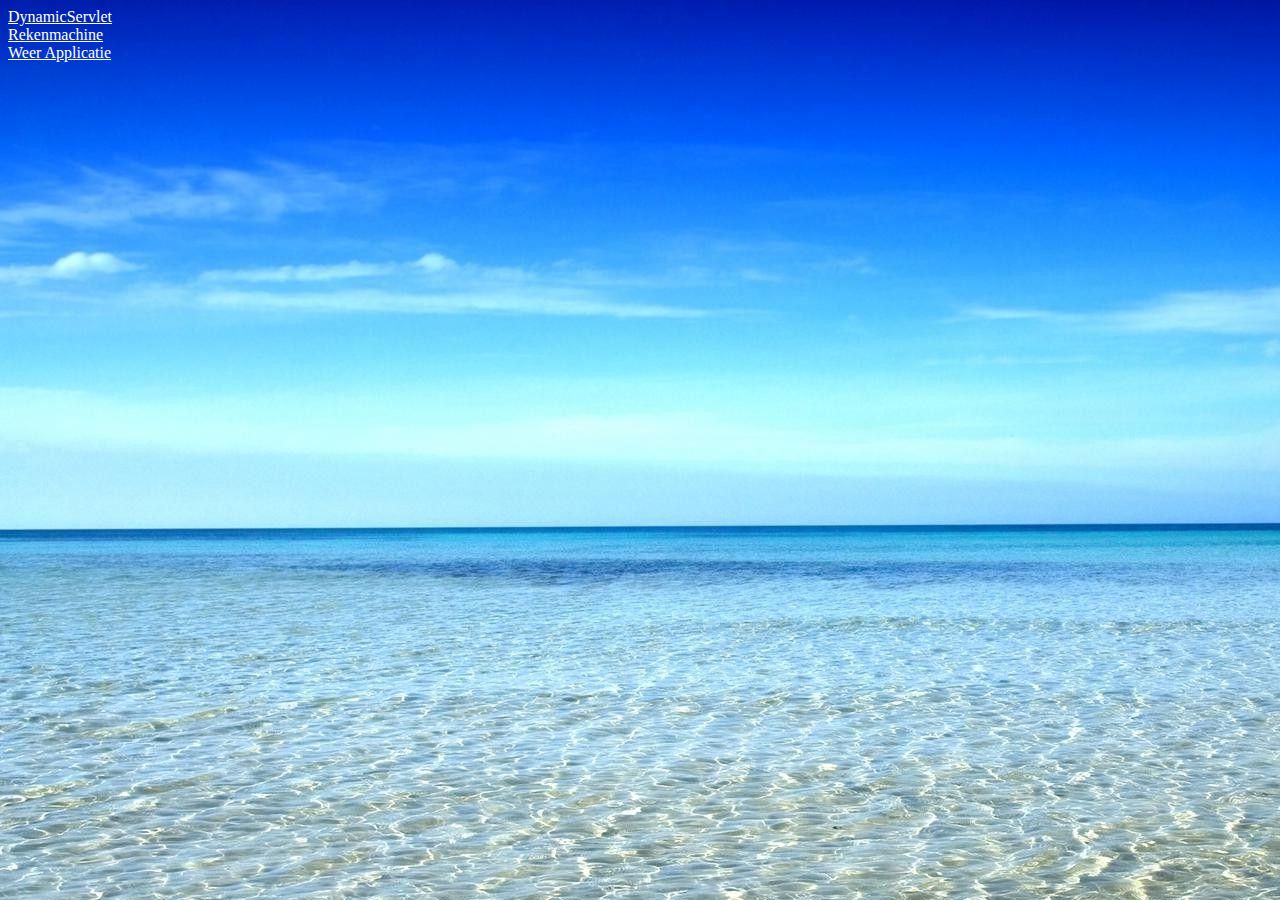
<file: src/main/webapp/index.html>
<!DOCTYPE html>
<html>
 <title>Opdrachten</title>
 <link rel="stylesheet" type="text/css" href="weather.css">
 <body>
 <a href="simpelrekenmachine.html">DynamicServlet</a></br>
  <a href="calculator.html">Rekenmachine</a></br>
 <a href="weather.html">Weer Applicatie</a></br>
 </body>
</html>
</file>
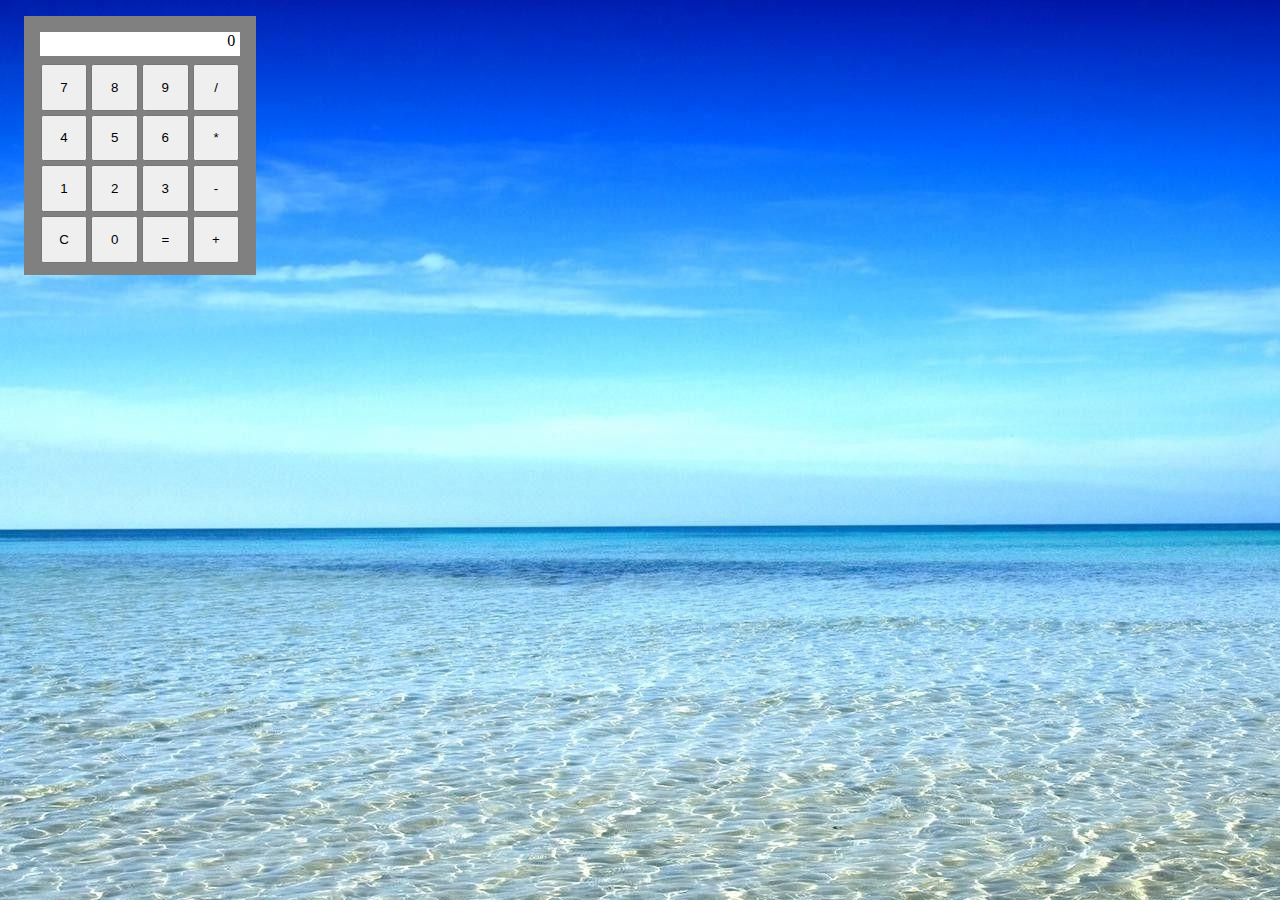
<file: src/main/webapp/calculator.html>
<!DOCTYPE html>
<html>
<head>
   <title>JavaScript Rekenmachine</title>
   <link rel="stylesheet" type="text/css" href="calculator.css">
</head>

 <body>
<div id="frame">
<div id="display">0</div>
<button id="btn_7">7</button>
<button id="btn_8">8</button>
<button id="btn_9">9</button>
<button id="btn_div">/</button>
<button id="btn_4">4</button>
<button id="btn_5">5</button>
<button id="btn_6">6</button>
<button id="btn_prod">*</button>
<button id="btn_1">1</button>
<button id="btn_2">2</button>
<button id="btn_3">3</button>
<button id="btn_min">-</button>
<button id="btn_clear">C</button>
<button id="btn_0">0</button>
<button id="btn_eq">=</button>
<button id="btn_plus">+</button>
</div>
 <script src="javascript/calculator.js"></script>
 </body>
</html>
</file>
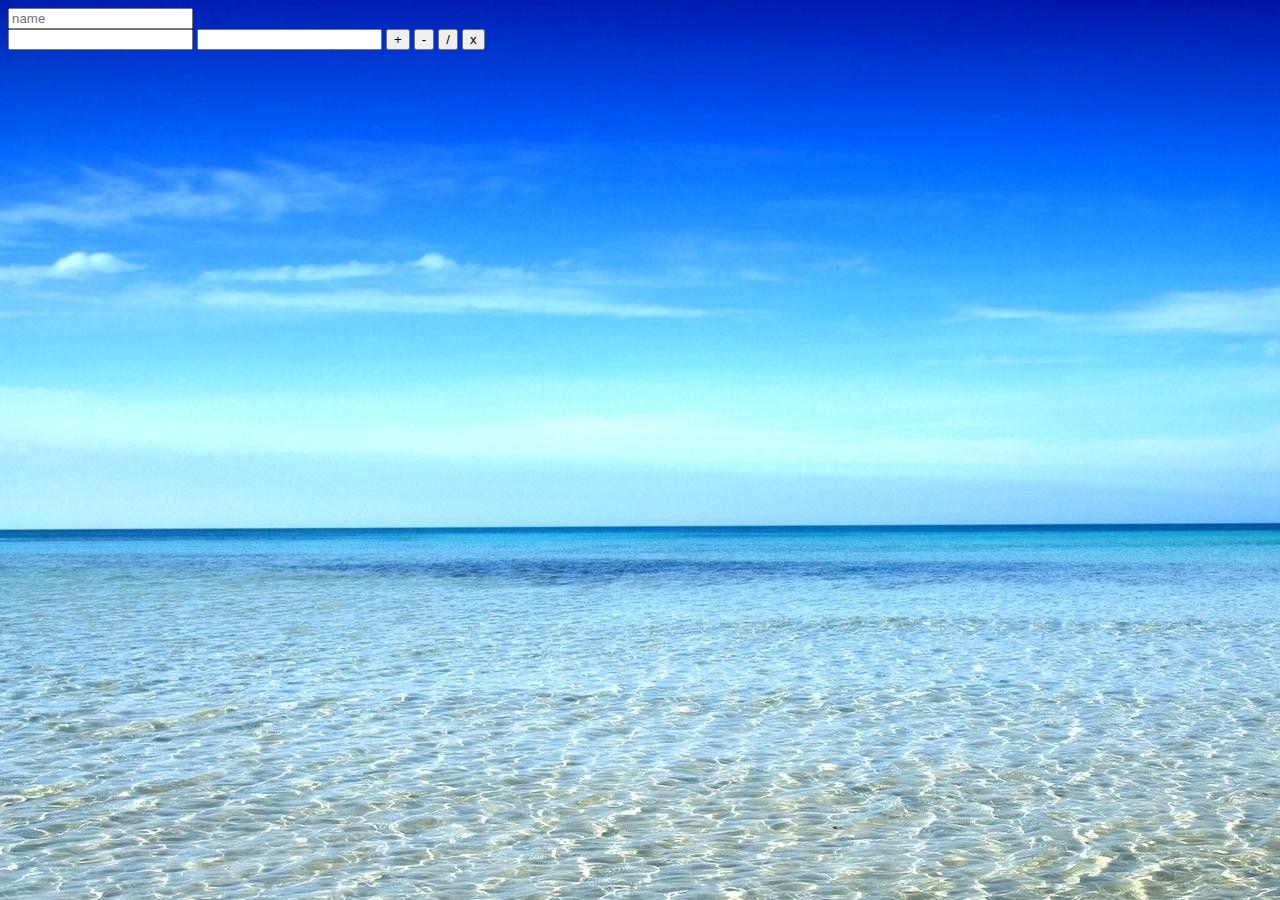
<file: src/main/webapp/simpelrekenmachine.html>
<!DOCTYPE html>
<html>
 <title>Dynamic Example</title>
 <link rel="stylesheet" type="text/css" href="weather.css">
 <body>
 <form action="DynamicServlet.do" method="get">
 </form>
 
 <form action="DynamicServlet.do" method="get">
 	<div>
 		<input type="text" name="username" placeholder="name" /><br />
 		<input type="number" name="nummer1" />
 		<input type="number" name="nummer2" />
 		<button type="submit" name="button" value="+"> + </button>
 		<button type="submit" name="button" value="-"> - </button>
 		<button type="submit" name="button" value="/"> / </button>
 		<button type="submit" name="button" value="x"> x </button>
 	</div>
 </form>
 </body>
</html>
</file>
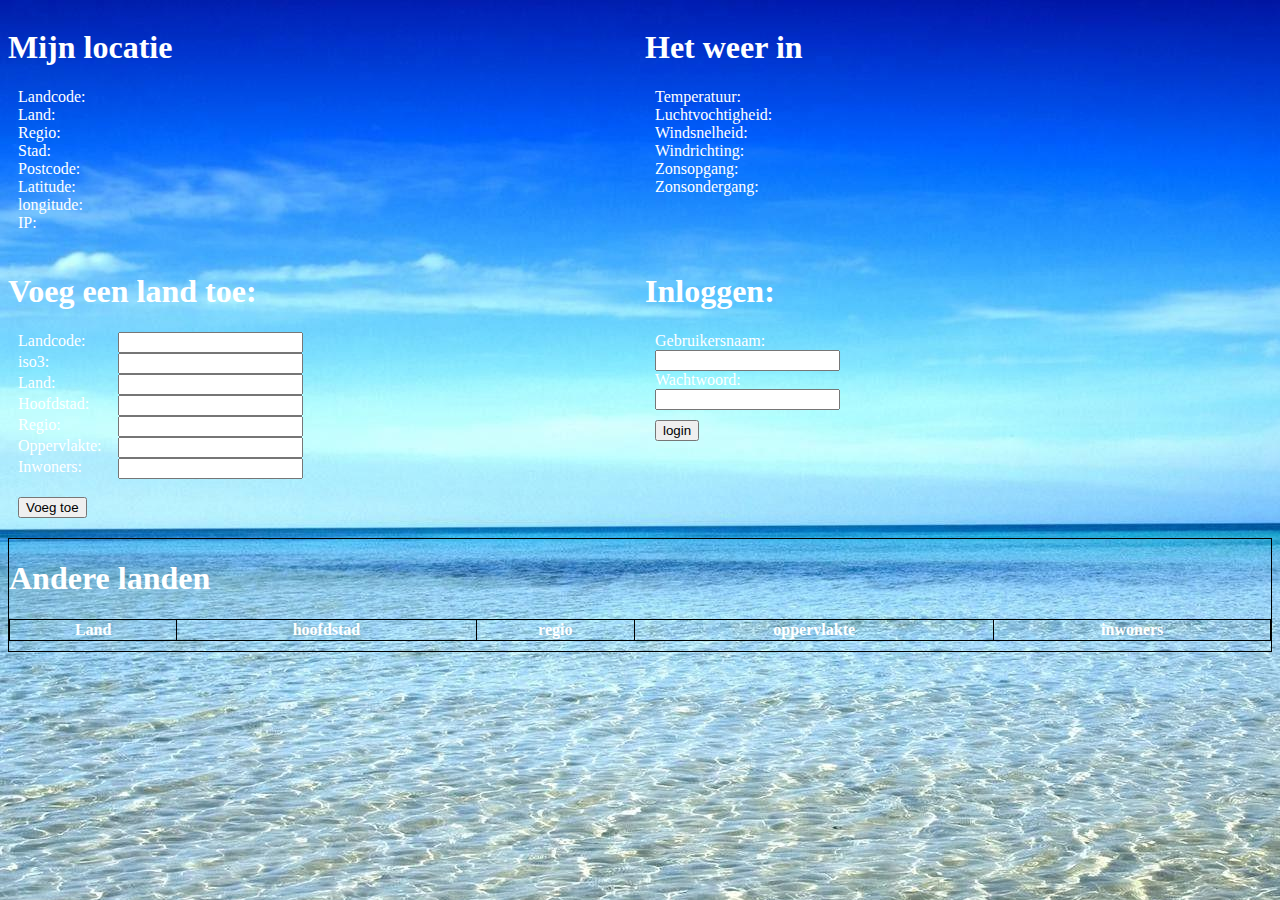
<file: src/main/webapp/weather.html>
<!DOCTYPE html>
<html>
<head>
   <title>Weather api</title>
   <link rel="stylesheet" type="text/css" href="weather.css">
   <meta name="viewport" content="width=device-width, initial-scale=1.0">

</head>

<body>
  <div id="frame">
    <div id="myLocation">
      <h1>Mijn locatie</h1>

      <label>Landcode: </label>
      <span id="landcode"></span></br>

      <label>Land: </label>
      <span id="land"></span></br>

      <label >Regio: </label>
      <span id="regio"></span></br>

      <label>Stad: </label>
      <span id="stad"></span></br>

      <label>Postcode: </label>
      <span id="postcode"></span></br>

      <label>Latitude: </label>
      <span id="latitude"></span></br>

      <label>longitude: </label>
      <span id="longitude"></span></br>

      <label>IP: </label>
      <span id="ip"></span>
    </div>

    <div id="weatherInfo">
      <h1>Het weer in <span id="locatie"></span></h1>
      <label>Temperatuur: </label>
      <span id="temperatuur"></span></br>

      <label>Luchtvochtigheid: </label>
      <span id="luchtvochtigheid"></span></br>

      <label >Windsnelheid: </label>
      <span id="windsnelheid"></span></br>

      <label >Windrichting: </label>
      <span id="windrichting"></span></br>

      <label>Zonsopgang: </label>
      <span id="zonsopgang"></span></br>

      <label>Zonsondergang: </label>
      <span id="zonsondergang"></span>
    </div>

    <!--voeg een land toe -->
    <div id='toevoegen'>
      <form id="POSTcountryForm">
        <h1>Voeg een land toe:</h1>
        <span>Landcode:</span>
        <input type="text" id="voegcode" name="voegcode" maxlength="2"><br>
        <span>iso3:</span>
        <input type="text" id="voegiso3" name="voegiso3" maxlength="3"><br>
        <span>Land:</span>
        <input type="text" id="voegland" name="voegland"><br>
        <span>Hoofdstad:</span>
        <input type="text" id="voeghoofdstad" name="voeghoofdstad"><br>
        <span>Regio:</span>
        <input type="text" id="voegregio" name="voegregio"><br>
        <span>Oppervlakte:</span>
        <input type="number" id="voegopp" name="voegopp"><br>
        <span>Inwoners:</span>
        <input type="number" id="voeginw" name="voeginw"><br><br>
        <input type="button" id="POST" value="Voeg toe">
        <br>
      </form>
    </div>

    <div id="inloggen">
      <form id="loginform">
        <h1>Inloggen: </h1>
        <span>Gebruikersnaam:</span><br>
        <input type="text" name="username" /><br>
        <span>Wachtwoord:</span><br>
        <input type="text" name="password" /><br>
        <input type="button" value="login" id="login"/>
      </form>
    </div>

    <div id="countryList" style="overflow-x:auto;">
      <h1>Andere landen</h1>
      <table id="landen">
        <tr>
          <th>Land</th>
          <th>hoofdstad</th>
          <th>regio</th>
          <th>oppervlakte</th>
          <th>inwoners</th>
        </tr>
        <!-- <tr>
          <td id="tableLand"></td>
          <td id="tableHoofdstad"></td>
          <td id="tableRegio"></td>
          <td id="tableOppervlakte"></td>
          <td id="tableInwoners"></td>
        </tr> -->
      </table>
    </div>

<!--modal formulier voor wijzigen country -->
<div id="modal">
  <form id="PUTcountryForm">
    Landcode:<br>
    <input type="text" id="code" name="code" readonly><br>
    Land:<br>
    <input type="text" id="landtxt" name="land">
    <br>
    Hoofdstad:<br>
    <input type="text" id="hoofdstadtxt" name="hoofdstad">
    <br>
    Regio:<br>
    <input type="text" id="regiotxt" name="regio">
    <br>
    Oppervlakte:<br>
    <input type="text" id="opptxt" name="oppervlakte">
    <br>
    Inwoners:<br>
    <input type="text" id="inwonerstxt" name="inwoners">
    <br><br>
    <input type="button" id="submit" value="Submit">
    <br><br>
    <input type="button" id="close" value="Cancel">
  </form>
</div>
  </div>
  <script src="javascript/weatherApp.js"></script>
</body>
</html>
</file>
<file: src/main/webapp/weather.css>
body {
	background: url(bg.jpg);
	color:#fff !important;
}

body a{
		color:#fff !important;
}

label {
  float: left;
  width: 150px;
  padding-left: 10px;
}

#frame {
  display: grid;
  grid-template-columns: 1fr, 1fr;
  /* grid-template-rows: 1fr 1fr; */
}

#myLocation, #weatherInfo, #inloggen, #toevoegen, ##countryList {
	background-color: #ffffff4f;
}

#myLocation {
  grid-column: 1;
  /* grid-row:1; */
  padding-bottom: 10px;
  min-width: 300px;
  width: auto;
  margin-right: 5px;
  max-height: 400px;
}

#weatherInfo {
  grid-column: 2;
  /* grid-row: 1; */
  padding-bottom: 10px;
  width: auto;
  min-width: 300px;
  max-height: 400px;
  margin-left: 5px;
}

#countryList {
  grid-column: 1/3;
  /* grid-row: 2; */
  margin-top: 10px;
  width: auto;
  height: auto;
  border: 1px, solid, black;
  padding-bottom: 10px;
}

.rij {
  border: 1px solid black;
}

.rij:hover {
  background-color: grey;
  cursor: pointer;
}

table{
  border: 1px solid black;
  border-collapse: collapse;
  width: 100%;
}

th {
  border: 1px solid black;
}

td {
  border: 1px solid black;
  padding-left: 10px;
  padding-right: 10px;
  text-align: center;
}

@media only screen and (max-width: 700px) {
  #weatherinfo {
    margin-top: 50px;
    float: left;
  }
}

#toevoegen {
  margin-top: 10px;
  margin-right: 5px;
  min-width: 300px;
  width: auto;
}
#toevoegen span {
  float: left;
  width: 100px;
  /* padding-left: 10px; */
}

#POST {
  margin-bottom: 10px;
  margin-left: 10px;
}

#inloggen {
  float: right;
  margin-top: 10px;
  margin-left: 5px;
}

#inloggen input, span {
  margin-left: 10px;
}

#login {
  margin-left: 10px;
  margin-top: 10px;
}
/*modal*/
#modal {
    display: none; /* Hidden by default */
    
    position: fixed;
    z-index: 1; /* Sit on top */
    width: 100%;
    max-width: 250px;
    height: 100%;
    max-height: 312px;
    margin: 5% auto;
    left: 0;
    right: 0;
    overflow: auto;
	background-color: #ffffffb0;
    padding: 10px;
}
</file>
<file: src/main/webapp/calculator.css>
div#frame {
background-color: gray;
margin: 1em;
padding: 0.5em;
text-align: center;
width: 13.5em;
}
div#display {
background-color: white;
height: 1.5em;
margin: 0.5em;
padding-right: 0.3em;
text-align: right;
}
button {
height: 3.5em;
margin-bottom: 0.3em;
width: 3.5em;
}
body {
	background: url(bg.jpg);
}
</file>
